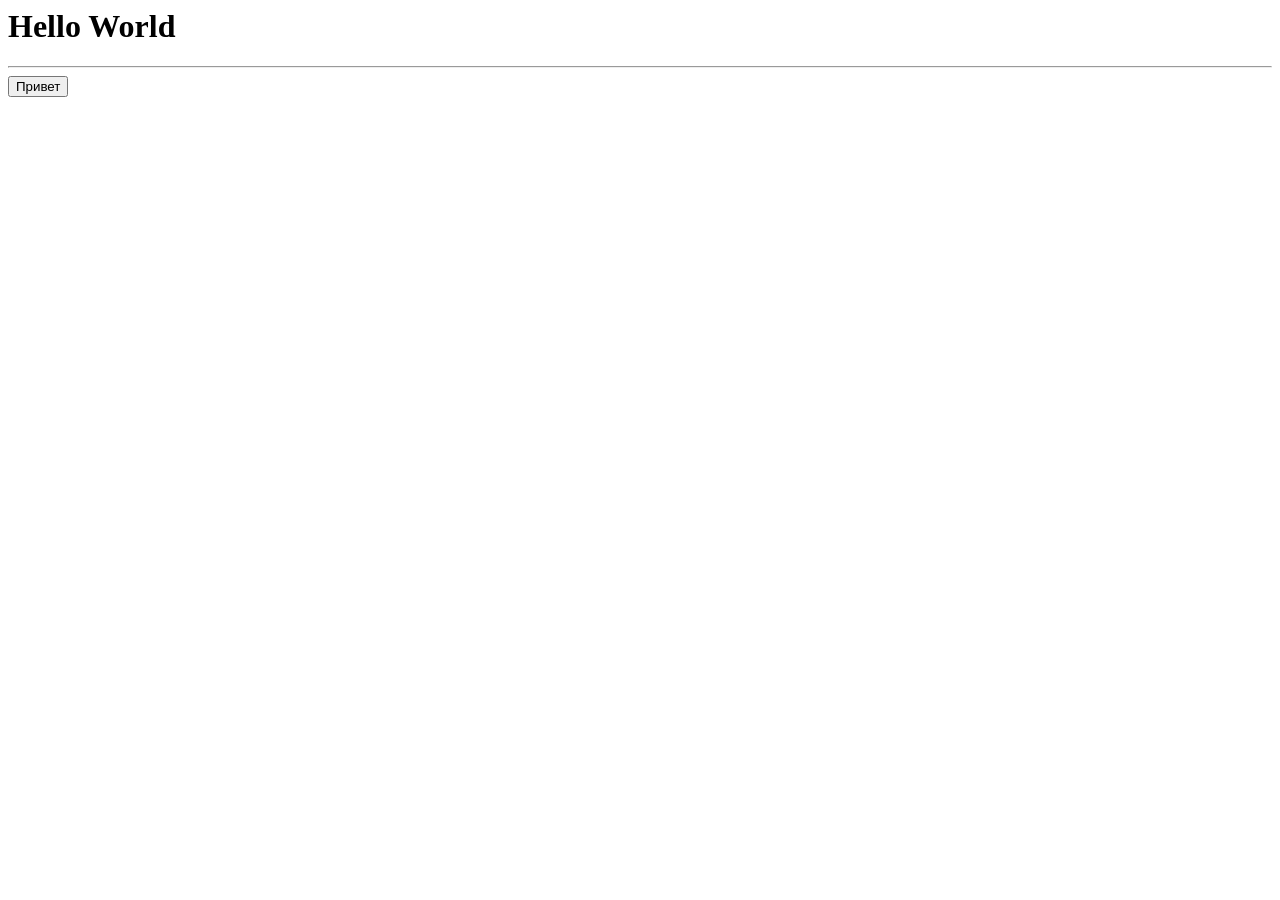
<file: 01_hello/index.html>
<html>
    <head>
        <title>Hello</title>
    </head>
    <body>
        <h1>Hello World</h1>
        <hr>
        <button onclick="sayHello()">Привет</button>
        <script>
            function sayHello() {
                alert('Hello');
            }
        </script>
    </body>
</html>
</file>
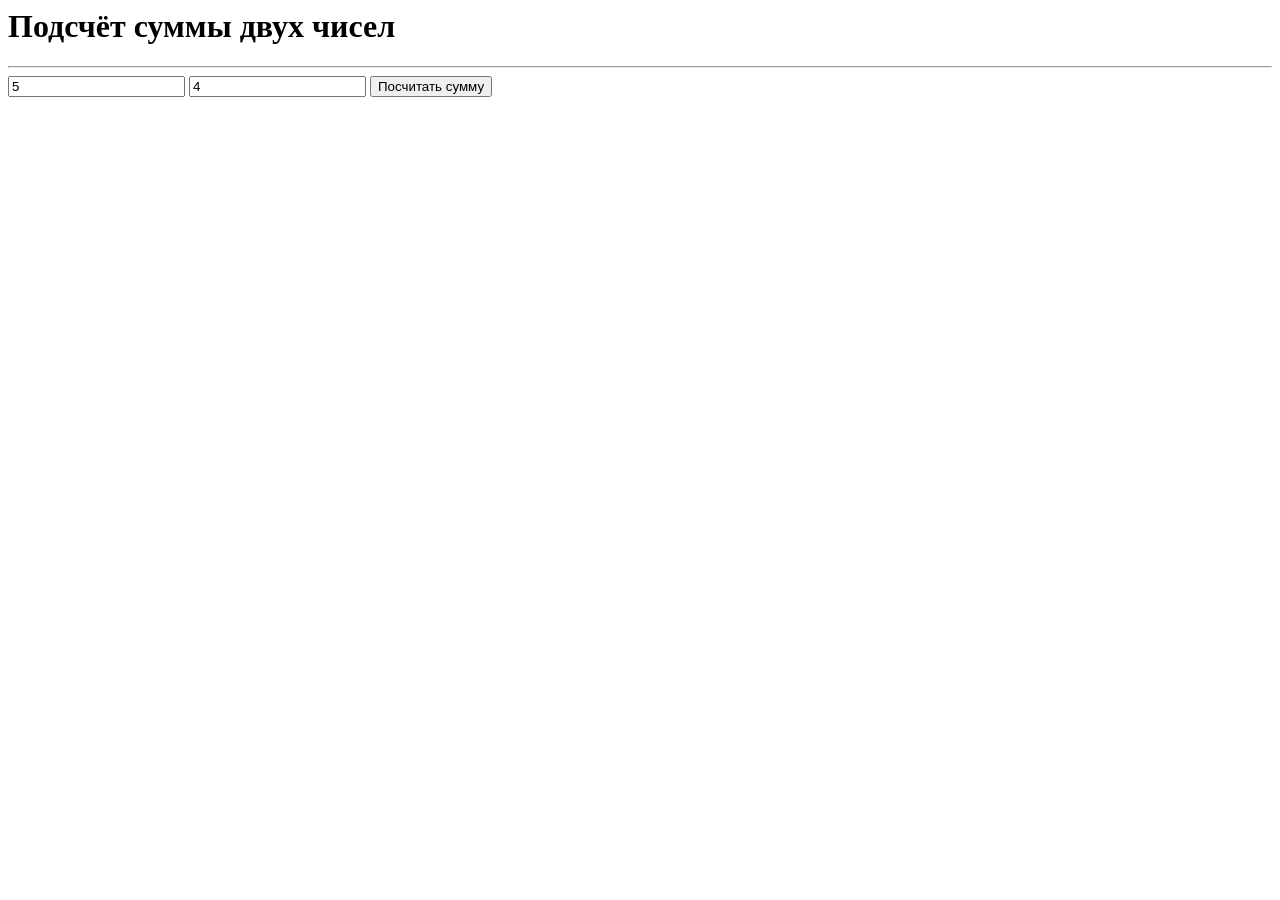
<file: 04_hello-forms/index.html>
<html>
<head>
	<title>Подсчёт суммы двух чисел</title>
	<meta charset="utf-8">
	<meta http-equiv="content-type" content="text/html;charset=utf-8">
</head>
<body>

<h1>Подсчёт суммы двух чисел</h1>
<hr>

<form onsubmit="return false">
<input type="text" id="num-a" value="5">
<input type="text" id="num-b" value="4">
<button type="submit" onclick="getSum()">Посчитать сумму</button>
<!--\\ button[type=submit][onclick=getSum()]>{Посчитать сумму} -->
</form>
	
<script>

function getSum() {
    var inputA = document.getElementById('num-a');
    var inputB = document.getElementById('num-b');

    var a = +inputA.value;
    var b = +inputB.value;

    var sum = a + b;

    alert(sum);
}

</script>

</body>
</html>
</file>
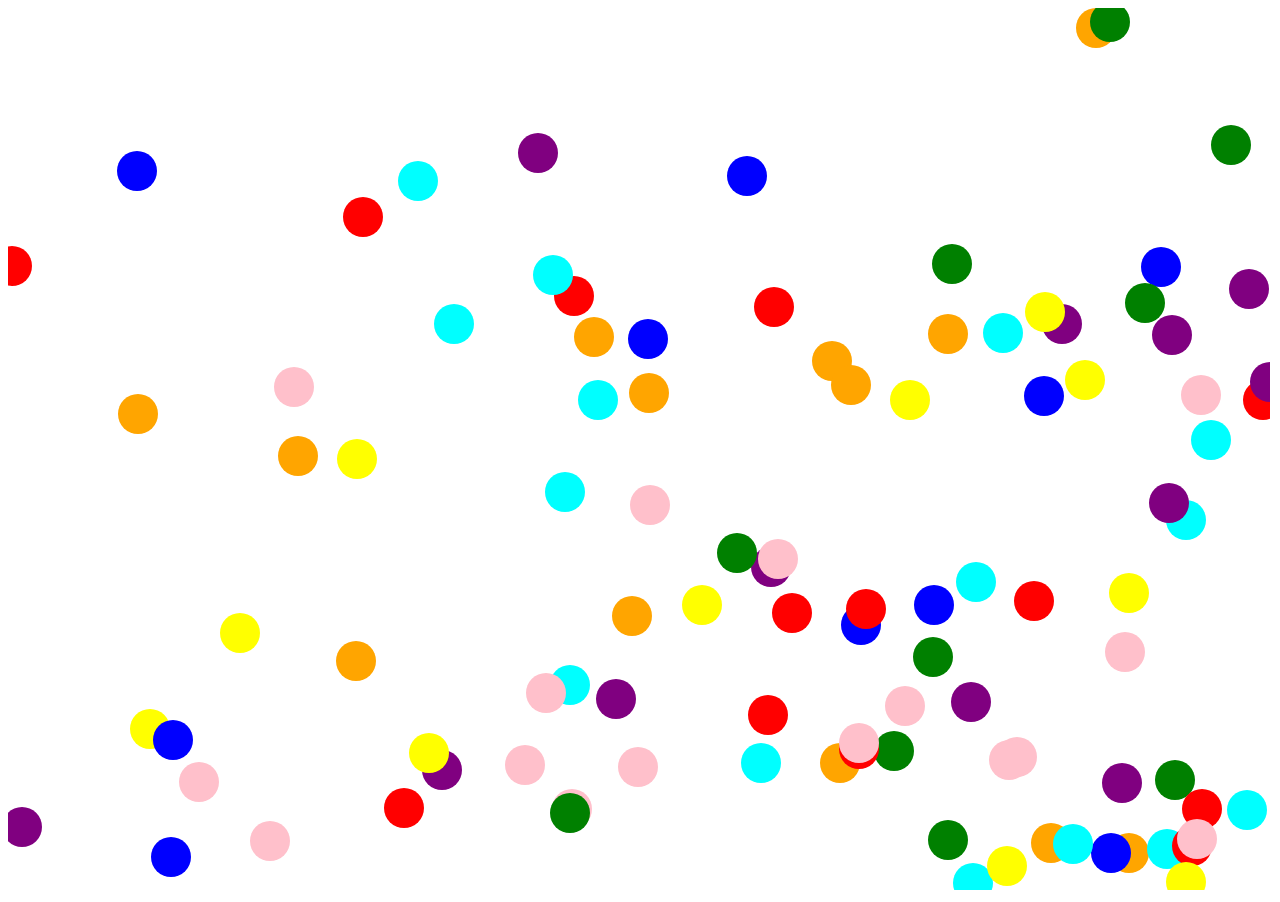
<file: 06_molecules-animation/index.html>
<!DOCTYPE html>
<html>
<head>
<title>Molecules animation on js</title>
<meta http-equiv="content-type" content="text/html;charset=utf-8">
</head>
<body>

<canvas id="game" width="500" height="400"></canvas>

<script>
var game;

window.onload = function(e) {
    game = new Game().start();
    game.loadBalls();
}

function Game() {
    this.FPS = 30;
    this.speed = 10;

    var colors = [
        'red', 'blue', 'yellow', 'orange', 'purple', 'cyan', 'green', 'pink'
    ];

    this.canvas = ge('game');
    this.context = this.canvas.getContext('2d');

    this.balls = [];

    var that = this;

    this.getColors = function() {
        return colors;
    }

    var resizeCanvas = function() {
        var c = ge('game');
        c.width = window.innerWidth - 18;
        c.height = window.innerHeight-18;
    }

    var onWindowResize = function(e) {
        resizeCanvas();
    }

    var eventHandlers = function() {
        window.onresize  = onWindowResize;
    };

    var output = function(str, x, y) {
        x = x || 10;
        y = y || 10;
        that.context.fillText(str, x, y);
    };

    var drawBalls = function() {
        for (var i = 0; i < that.balls.length; i++) {
            var ball = that.balls[i];

            ball.x = ball.x + ball.vx;
            ball.y = ball.y + ball.vy;

            if (ball.x + ball.r >= that.canvas.width) {
                ball.vx = -ball.vx;
            }
            if (ball.x - ball.r <= 0) {
                ball.vx = -ball.vx;
            }
            if (ball.y + ball.r >= that.canvas.height) {
                ball.vy = -ball.vy;
            }
            if (ball.y - ball.r <= 0) {
                ball.vy = -ball.vy;
            }


            that.context.beginPath();
            that.context.arc(ball.x, ball.y, ball.r, 0, 2*Math.PI, false);
            that.context.fillStyle = ball.color;
            that.context.fill();
        }
    }

    var gameStep = function() {
        that.context.clearRect(0, 0, that.canvas.width, that.canvas.height);

        drawBalls();
    } 


    var gameLoop = function(fn) {
        var then = +new Date();

        var interval = 1000 / that.FPS;


        window.requestAnimationFrame = window.requestAnimationFrame
                                    || window.wekitRequestAnimationFrame
                                    || window.mozRequestAnimationFrame
                                    || window.oRequestAnimationFrame
                                    || window.msRequestAnimationFrame
                                    || function(fn) {
                                           return window.setTimeout(fn, 1000/ 60);
                                       };

        return (function loop() {
            window.requestAnimationFrame(loop);

            var now = +new Date();
            var delta = now - then;

            if (delta > interval) {
                then = now - (delta % interval);

                //ge('delta').innerHTML = delta;

                fn();
            }
        }());
    };

    this.loadBalls = function() {
        for (var i=0; i<100; i++) {
            that.balls.push({
                x: Math.ceil(Math.random()*that.canvas.width),
                y: Math.ceil(Math.random()*that.canvas.height),
                r: 20,
                vx: Math.floor(Math.random()*that.speed),
                vy: Math.floor(Math.random()*that.speed),
               color: colors[Math.floor(Math.random()*colors.length)]
            })
        }
    }

    this.start = function() {
        console.log('game started...');

        eventHandlers();
        resizeCanvas();

        gameLoop(gameStep);

        return that;
    };

    this.initHandlers = function() {
        console.log('init...');
    };
}
function ge(id) { return document.getElementById(id); }
</script>

</body>
</html>
</file>
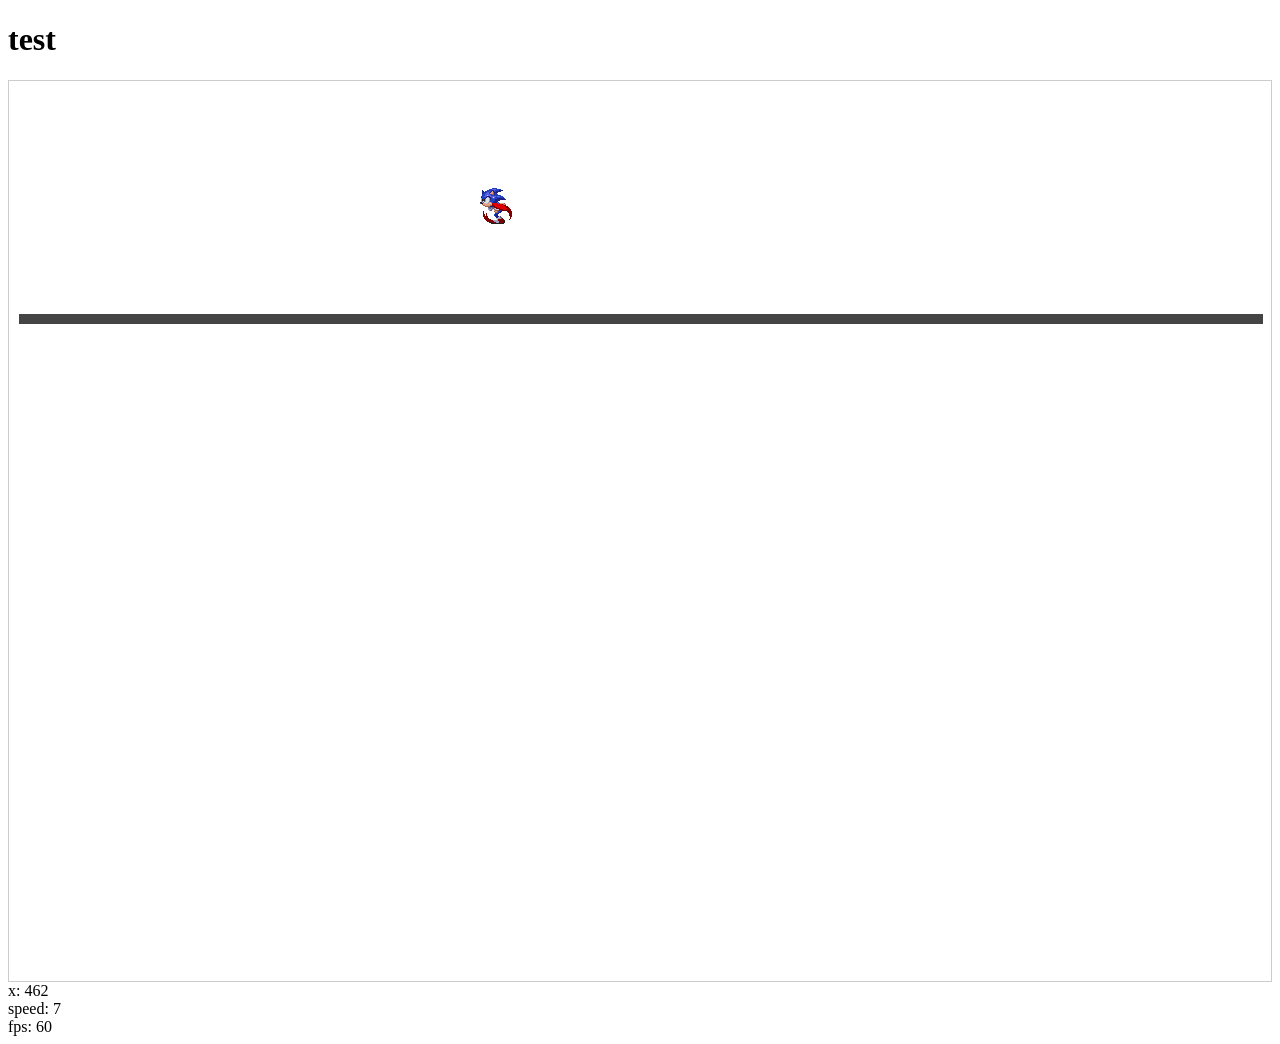
<file: 07_sprite-animation/index.html>
<!DOCTYPE html>
<html lang="en">
<head>
    <meta charset="UTF-8">
    <title>Walking sprite</title>
<style>
    canvas {
        border: 1px solid #ccc;
        display: block;
    }
</style>
</head>
<body onload="gameStart()" id="body">
    <h1>test</h1>
    <canvas id="game" height="300"></canvas>
    <div>x: <span id="x"></span></div>
    <div>speed: <span id="speed"></span></div>
    <div>fps: <span id="fps"></span></div>
<!--     <div id="datetime"></div>
    <div id="progress"></div>
    <div id="fps"></div>
    <div id="timestart"></div>
    <div id="now"></div>
    <div id="then"></div>
    <div id="delta"></div> -->

<script type="text/javascript">
function ge(id) { return document.getElementById(id); }
var canvas = ge('game');
var context = canvas.getContext('2d');
var direction = 'RIGHT';


var boy = loadImage('sprites.gif', 108, 140, 1);

var x = 0, y = 100;
var speed = 7;
var FPS = 60;
var startTime = 0;

function gameStart() {
    gameCanvasInit();
    gameLoop(gameStep, FPS);
    gameEvents();
}

function gameLoop(fn, fps) {
    var then = +new Date();
    fps = fps || 60;

    var interval = 1000 / fps;


    var requestAnimationFrame = window.requestAnimationFrame
                             || window.wekitRequestAnimationFrame
                             || window.mozRequestAnimationFrame
                             || window.oRequestAnimationFrame
                             || window.msRequestAnimationFrame
                             || function(fn) {
                                    return window.setTimeout(fn, 1000/ 60);
                                };


    return (function loop() {
        requestAnimationFrame(loop);

        var now = +new Date();
        var delta = now - then;
        // ge('fps').innerHTML = fps;
        // ge('timestart').innerHTML = then;
        // ge('now').innerHTML = now;
        // ge('delta').innerHTML = delta;

        if (delta > interval) {
            then = now - (delta % interval);

            fn();
        }
    }());
}


function gameStep() {
    context.clearRect(0, 0, canvas.width, canvas.height);


    if (direction=='RIGHT') {
        if (x + boy.width > canvas.width) {
            x-=speed;
            direction = 'LEFT';
        }
        else {
            x+=speed;
        }
    }
    else {
        if (x <= 0) {
            x+=speed;
            direction = 'RIGHT';
        }
        else {
            x-=speed;
        }
    }
    

    ge('x').innerHTML = x;
    ge('speed').innerHTML = speed;
    ge('fps').innerHTML = FPS;


    drawImage(context, boy, x, y);


    drawRect(context, 10, y+133, ge('game').width-18, 10);
}



function drawRect(ctx, x, y, w, h) {
    ctx.fillStyle = '#444';
    ctx.fillRect(x, y, w, h);
}

function drawImage(ctx, img, x, y) {
    img.num = (img.num >= img.frames) ? 1 : img.num+1;

    yOffset = (direction == 'LEFT') ? 140 : 0;

    ctx.drawImage(img.dom, img.width*(img.num-1), yOffset, img.width, img.height, x, y, img.width, img.height);
}

function loadImage(path, w, h, frames) {
    var image = document.createElement('img'); // <img>
    var sprite = {
        dom: image,
        width: w,
        height: h,
        frames: frames,
        loaded: false,
        num: 1
    };
    image.onload = function() {
        sprite.loaded = true; 
    };
    image.src = path;

    return sprite;
}

function gameEvents() {
    document.body.onkeydown = function(event) {
        //if (event.keyCode == )
        //console.log(event.keyCode);
        switch (+event.keyCode) {
            case 37: // left
                direction = 'LEFT';
                break;
            case 39: // right
                direction = 'RIGHT';
                break;
            case 38: // up
                y -= 10;
                break;
            case 40: // down
                y += 10;
                break;
            case 188: // up
                speed--;
                break;
            case 190: // down
                speed++;
                break;
        }
    };
}

function gameCanvasInit() {
     // resize the canvas to fill browser window dynamically
    window.addEventListener('resize', resizeCanvas, false);

    function gs(id) {
        var p = ge(id);
        var style = p.currentStyle || window.getComputedStyle(p);
        return style;
    }

    function resizeCanvas() {
        var c = ge('game');
        c.width = window.innerWidth - 18;
        c.height = window.innerHeight;
    }

    resizeCanvas();
}

</script>
</body>
</html>
</file>
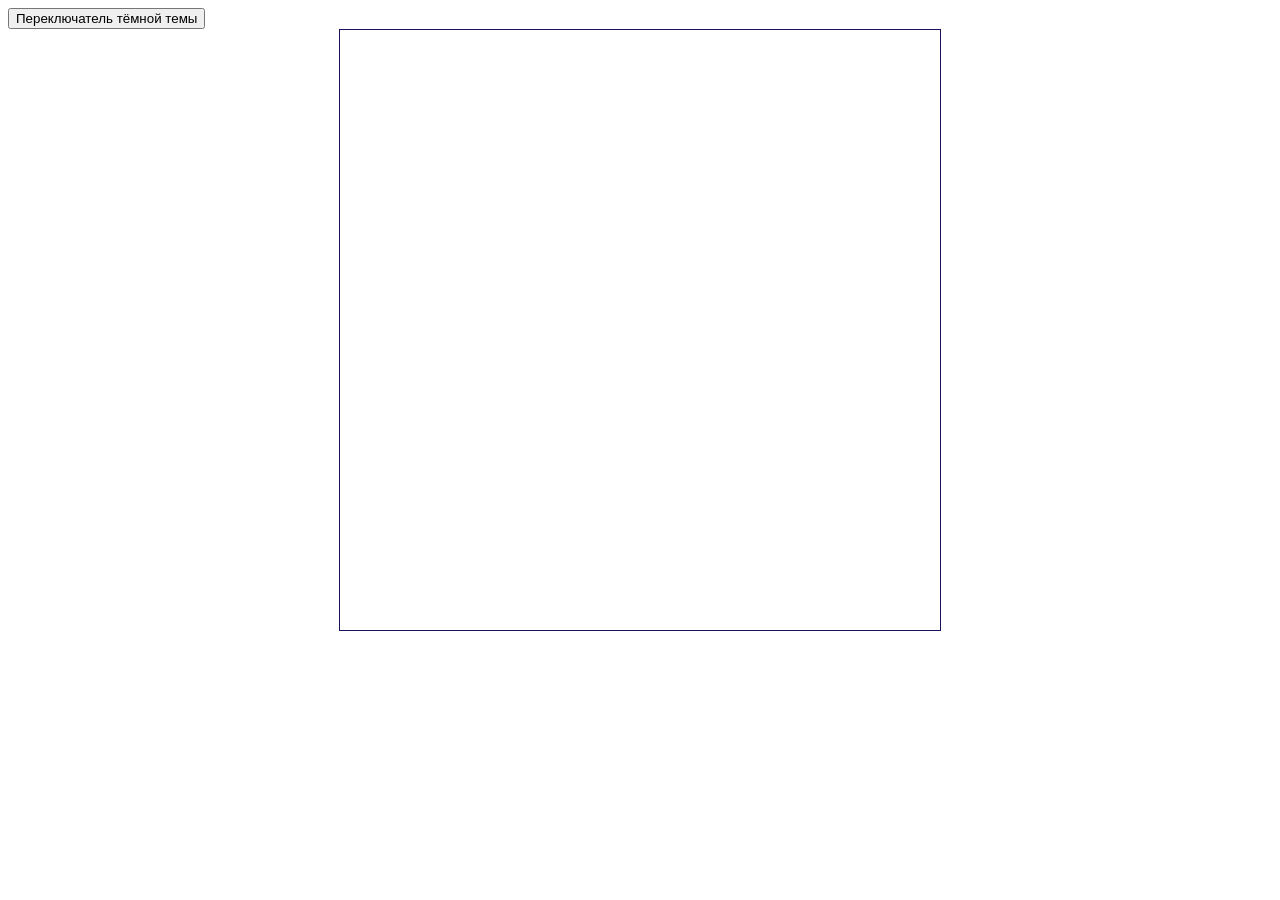
<file: 08_09_dial/index.html>
<!DOCTYPE html>
<html lang="en">
<head>
    <meta charset="UTF-8">
    <title>Walking sprite</title>
<style>
    canvas {
        border: 1px solid rgb(24, 17, 95);
        display: block;
        margin: 0 auto;
    }
    body {
    color: #222;
    background: #fff;
    }
    body.dark-theme {
    color: #eee;
    background: #121212;
}
</style>
</head>
<body>
<button class="btn-toggle">Переключатель тёмной темы</button>
<canvas id="canvas" height="600" width="600"></canvas>
<script type="text/javascript">
function clockPainting() {
    var now = new Date();
    var sec = now.getSeconds();
    var min = now.getMinutes();
    var hr = now.getHours();
  
    var ctx = document.getElementById("canvas").getContext("2d");
    ctx.save(); // помещаем текущий контекст в стэк
  
    ctx.clearRect(0, 0, 600, 600);
    ctx.translate(300, 300);
    ctx.scale(1, 1);
    ctx.rotate(-Math.PI / 2);
  
    ctx.strokeStyle = "black";
    ctx.fillStyle = "red";
    ctx.lineWidth = 8;
    ctx.lineCap = "round";
  
    ctx.save();
    ctx.beginPath();
  
    // рисуем деления часов
    /*
    for (var i = 0; i < 12; i++) {
      ctx.rotate(Math.PI / 6);
      ctx.moveTo(100, 0);
      ctx.lineTo(120, 0);
    }
    ctx.stroke();
    */
  
    // рисуем статичный циферблат
    var ang;
    var radius = 250;
    ctx.rotate(Math.PI / 2);
    ctx.font = radius * 0.25 + "px arial";
    ctx.textBaseline = "middle";
    ctx.textAlign = "center";
    for (var num = 1; num < 13; num++) {
      ang = num * (Math.PI / 6);
      ctx.rotate(ang);
      ctx.translate(0, -radius);
      ctx.rotate(-ang);
      ctx.fillStyle = "lightgrey";
      ctx.fillText((num).toString(), 3, 5);
      ctx.fillStyle = "red";
      ctx.fillText((num).toString(), 0, 0);
      ctx.rotate(ang);
      ctx.translate(0, radius);
      ctx.rotate(-ang);
    }
  
    ctx.stroke(); // нарисовали то, что ранее описали
    ctx.restore(); // достаем последний сохраненный контекст из стэка
  
    ctx.save();
    // рисуем часовую стрелку, вращая холст
    ctx.rotate((Math.PI / 6) * hr +
      (Math.PI / 360) * min +
      (Math.PI / 21600) * sec);
    ctx.lineWidth = 14;
  
    ctx.beginPath();
    ctx.moveTo(-20, 0);
  
    // линия почти до часовых меток
    ctx.lineTo(115, 0);
    ctx.stroke();
    ctx.restore();
  
    ctx.save();
  
    // минутная стрелка
    ctx.rotate((Math.PI / 30 * min) +
      (Math.PI / 1800) * sec);
    ctx.lineWidth = 10;
  
    ctx.beginPath();
    ctx.moveTo(-28, 0);
    ctx.lineTo(160, 0);
    ctx.stroke();
    ctx.restore();
  
    ctx.save();
  
    // секундная стрелка
    ctx.rotate(sec * Math.PI / 30);
    ctx.strokeStyle = "#D40000"; // цвет контура
    ctx.fillStyle = "#D40000";
    ctx.lineWidth = 4;
  
    ctx.beginPath();
    ctx.moveTo(-30, 0);
    ctx.lineTo(170, 0);
    ctx.stroke();
    ctx.restore();
  
    ctx.restore();
  }
  window.onload = function() {
    setInterval(clockPainting, 1000); // функция, перерисовывающая часы
    //через равные промежутки времени
  }
  // Выбираем кнопку
const btn = document.querySelector(".btn-toggle");
// Отслеживаем щелчок по кнопке
btn.addEventListener("click", function () {
  // Затем переключаем (добавляем/удаляем) класс .dark-theme для body
  document.body.classList.toggle("dark-theme");
});
</script>
</body>
</html>
</file>
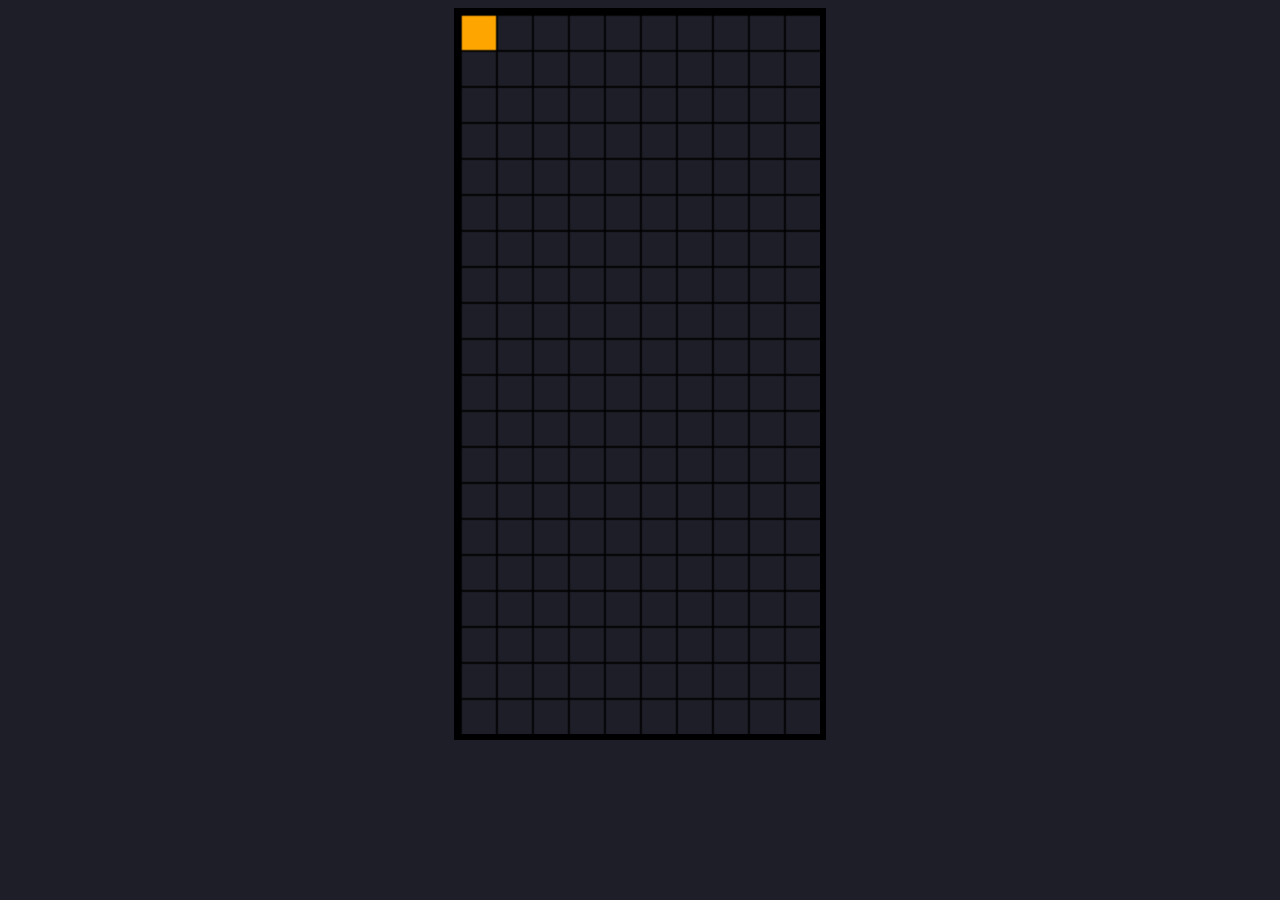
<file: 10_tetris_board/index.html>
<!DOCTYPE html>
  <head>
    <meta charset="UTF-8">
    <meta name="viewport" content="width=device-width, initial-scale=1.0">
    <title>Game Loop</title>
    <link rel="stylesheet" href="style.css"> 
  </head>
  <body>
    <script type="module" src="modules/app.js"></script>
  </body>
</html>
</file>
<file: 10_tetris_board/style.css>
body {
  background: #1e1e29;
  color: rgb(255, 255, 255);
  font-family: sans-serif;
  font-size: 2em;
  text-align: center;
}

canvas {
  border: solid .2em rgb(0, 0, 0);
  height: 80vh;
}

div#display {
  font-size: .5em !important;
}

#instruction {
  font-size: .3em !important;
}
</file>
